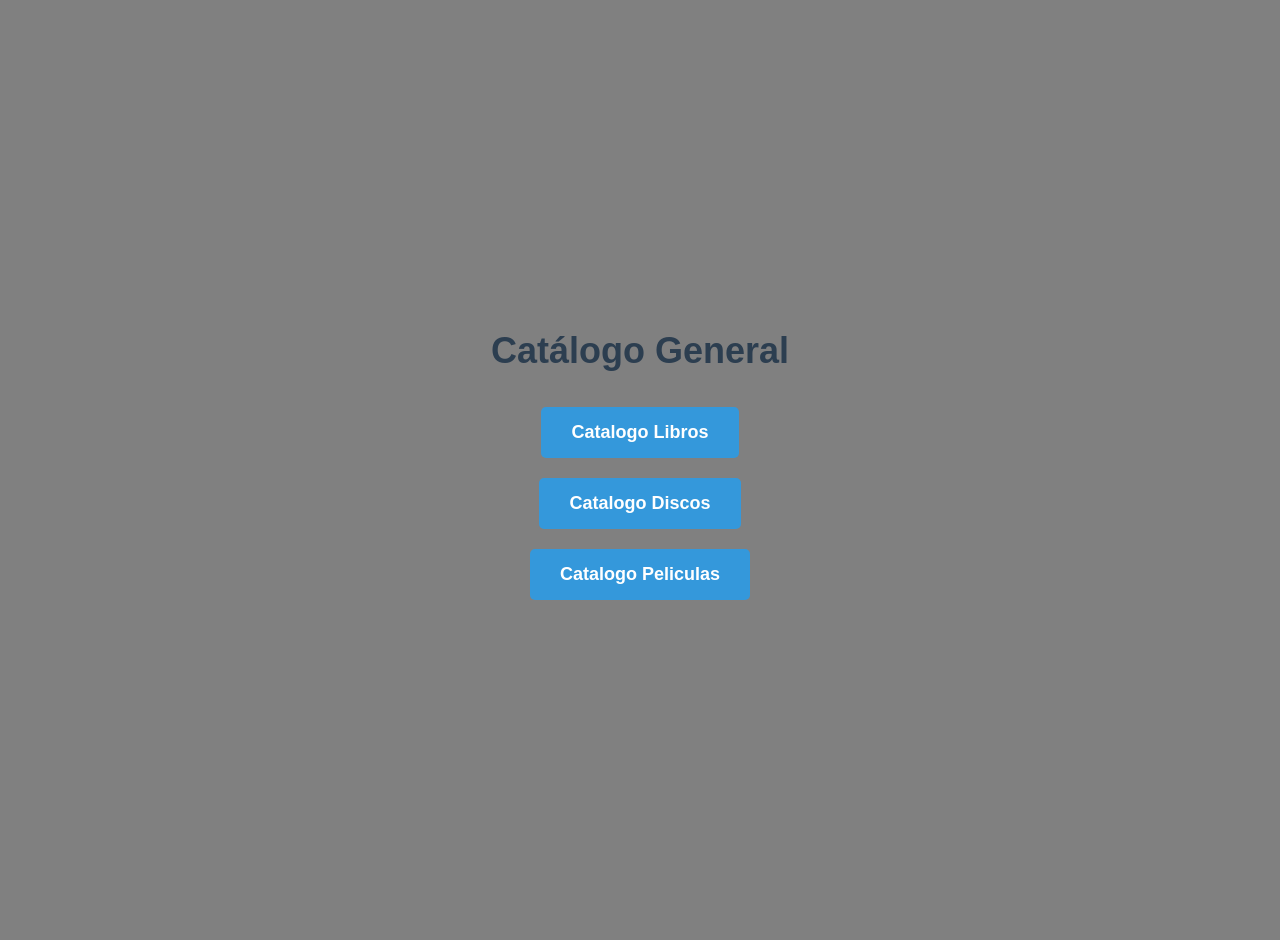
<file: PracticaSpringBoot/src/main/resources/templates/index.html>
<!DOCTYPE html>
<html lang="es" xmlns:th="http://www.thymeleaf.org">
<head>
    <meta charset="UTF-8">
    <title>Catálogo General</title>
    <style>
        body {
            font-family: 'Segoe UI', Tahoma, Geneva, Verdana, sans-serif;
            background-color: gray;
            color: #333;
            margin: 0;
            padding: 20px;
            display: flex;
            flex-direction: column;
            justify-content: center;
            align-items: center;
            height: 100vh;
            text-align: center;
        }

        h1 {
            color: #2c3e50;
            margin-top: 0;
            font-size: 36px;
        }

        button {
            background-color: #3498db;
            color: white;
            cursor: pointer;
            border: none;
            border-radius: 5px;
            padding: 15px 30px;
            font-size: 18px;
            margin: 10px;
            transition: background 0.3s ease, transform 0.2s ease;
        }

        button:hover {
            background-color: #2980b9;
            transform: scale(1.1);
        }

        a {
            color: white;
            text-decoration: none;
            font-weight: bold;
        }

        a:hover {
            text-decoration: underline;
        }
    </style>
</head>
<body>

<h1>Catálogo General</h1>

<button>
<a th:href="@{/books}">Catalogo Libros</a>
</button>
<button>
<a th:href="@{/discs}">Catalogo Discos</a>
</button>
<button>
<a th:href="@{/films}">Catalogo Peliculas</a>
</button>

</body>
</html>
</file>
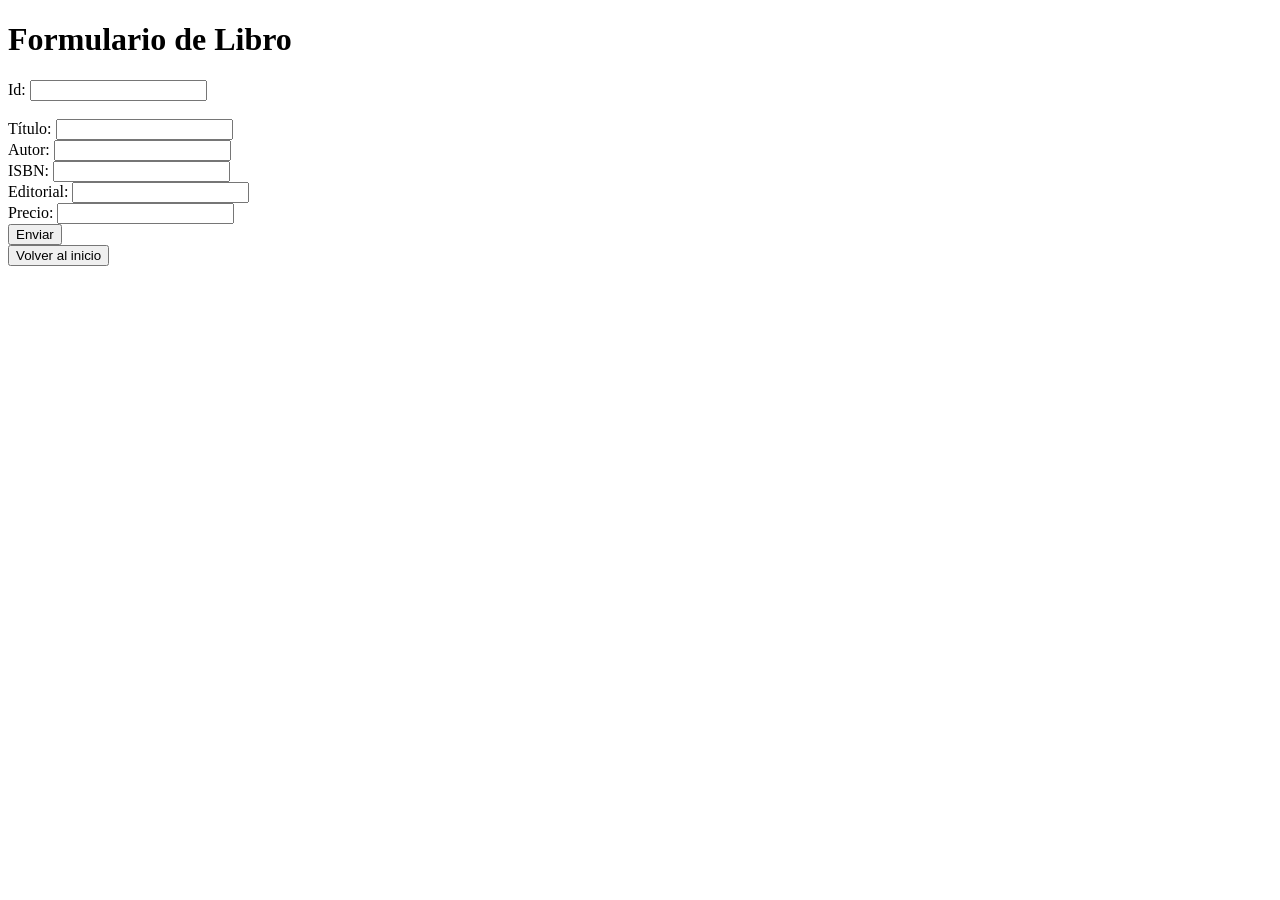
<file: PracticaSpringBoot/src/main/resources/templates/BookForm.html>
<!DOCTYPE html>
<html lang="en">
<head>
    <meta charset="UTF-8">
    <title>Formulario Libro</title>
    <link rel="stylesheet" th:href="@{/CSS/Style.css}">
</head>
<body>
<h1>Formulario de Libro</h1>

<form th:action="@{/submitLibro}" th:object="${book}" method="post">

    <label for="id">Id:</label>
    <input type="text" th:field="*{id}" id="id" readonly />
    <br />

    <input type="hidden" th:field="*{id}" />

    <br />

    <label for="title">Título:</label>
    <input type="text" th:field="*{title}" id="title" required />

    <br />

    <label for="author">Autor:</label>
    <input type="text" th:field="*{author}" id="author" required />

    <br />

    <label for="isbn">ISBN:</label>
    <input type="text" th:field="*{isbn}" id="isbn" required />

    <br />

    <label for="publisher">Editorial:</label>
    <input type="text" th:field="*{publisher}" id="publisher" required />

    <br />

    <label for="price">Precio:</label>
    <input type="number" th:field="*{price}" id="price" step="0.01" required />

    <br />

    <button type="submit">Enviar</button>
</form>

<a th:href="@{/books}">
    <button>Volver al inicio</button>
</a>

<div th:if="${mensaje}">
    <p th:text="${mensaje}"></p>
</div>

</body>
</html>
</file>
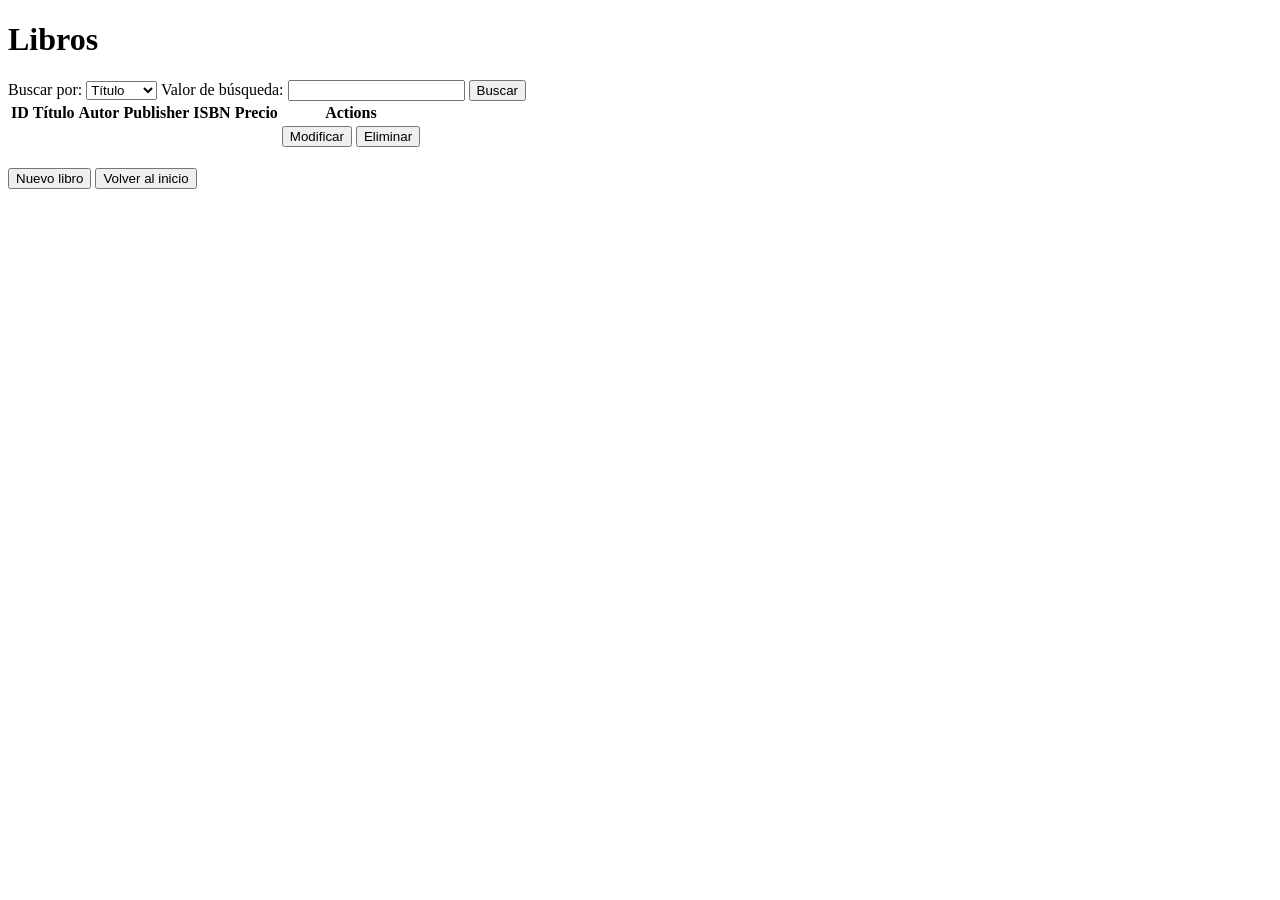
<file: PracticaSpringBoot/src/main/resources/templates/Books.html>
<!DOCTYPE html>
<html lang="en">
<head>
    <meta charset="UTF-8">
    <title>Catalogo de Libros</title>
    <link rel="stylesheet" th:href="@{/CSS/Style.css}">
</head>
<body>

<h1>Libros</h1>

<form action="/searchBooks" method="get">
    <label for="searchCriteria">Buscar por:</label>
    <select name="searchCriteria" id="searchCriteria">
        <option value="title" th:selected="${searchCriteria == 'title'}">Título</option>
        <option value="isbn" th:selected="${searchCriteria == 'isbn'}">ISBN</option>
        <option value="author" th:selected="${searchCriteria == 'author'}">Autor</option>
        <option value="publisher" th:selected="${searchCriteria == 'publisher'}">Editorial</option>
    </select>

    <label for="searchValue">Valor de búsqueda:</label>
    <input type="text" name="searchValue" id="searchValue" required>

    <button type="submit">Buscar</button>
</form>

<table>
    <thead>
    <tr><th>ID</th><th>Título</th><th>Autor</th><th>Publisher</th><th>ISBN</th><th>Precio</th><th>Actions</th></tr>
    </thead>
    <tbody>
    <tr th:each="libro : ${listado}">
        <td th:text="${libro.id}"></td>
        <td th:text="${libro.title}"></td>
        <td th:text="${libro.author}"></td>
        <td th:text="${libro.publisher}"></td>
        <td th:text="${libro.isbn}"></td>
        <td th:text="${libro.price}"></td>
        <td><a th:href="@{/bookform/{id}(id=${libro.id})}"><button>Modificar</button></a>
            <a th:href="@{/deleteBooks/{id}(id = ${libro.id})}"><button>Eliminar</button></a></td>
    </tr>
    </tbody>
</table>

<br>
<a th:href="@{/bookform}">
<button>Nuevo libro</button>
</a>

<a th:href="@{/index}">
    <button>Volver al inicio</button>
</a>

<br />

<div th:if="${mensaje}">
    <p th:text="${mensaje}"></p>
</div>

</body>
</html>
</file>
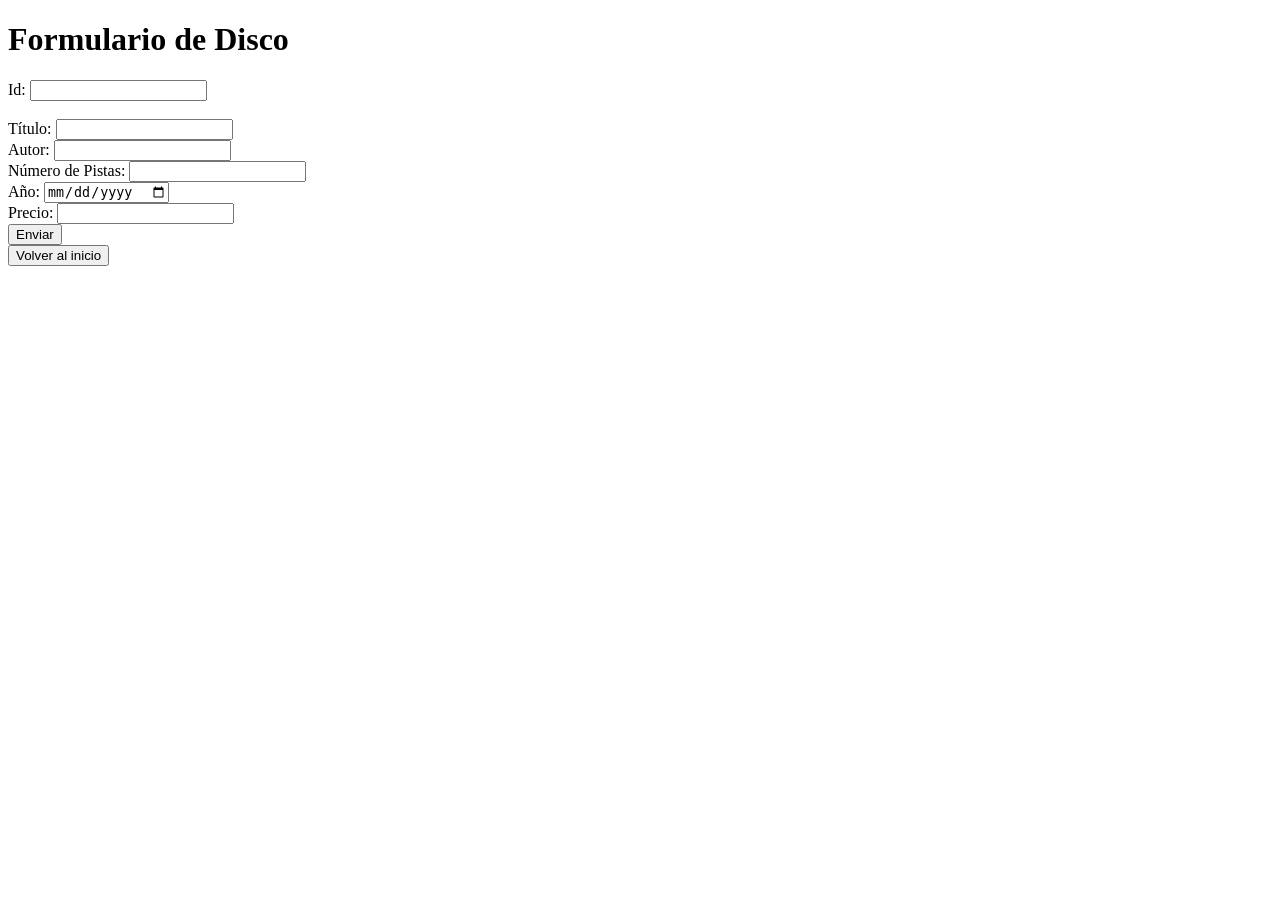
<file: PracticaSpringBoot/src/main/resources/templates/DiscForm.html>
<!DOCTYPE html>
<html lang="en">
<head>
    <meta charset="UTF-8">
    <title>Formulario de Disco</title>
    <link rel="stylesheet" th:href="@{/CSS/Style.css}">
</head>
<body>
<h1>Formulario de Disco</h1>

<form th:action="@{/submitDisc}" th:object="${disc}" method="post">

    <label for="id">Id:</label>
    <input type="text" th:field="*{id}" id="id" readonly />
    <br />

    <input type="hidden" th:field="*{id}" />

    <br />

    <label for="title">Título:</label>
    <input type="text" th:field="*{title}" id="title" required />

    <br />

    <label for="author">Autor:</label>
    <input type="text" th:field="*{author}" id="author" required />

    <br />

    <label for="tracks">Número de Pistas:</label>
    <input type="number" th:field="*{tracks}" id="tracks" required />

    <br />

    <label for="year">Año:</label>
    <input type="date" th:field="*{year}" id="year" required />

    <br />

    <label for="price">Precio:</label>
    <input type="number" th:field="*{price}" id="price" step="0.01" required />

    <br />

    <button type="submit">Enviar</button>
</form>

<a th:href="@{/discs}">
    <button>Volver al inicio</button>
</a>

<div th:if="${mensaje}">
    <p th:text="${mensaje}"></p>
</div>

</body>
</html>
</file>
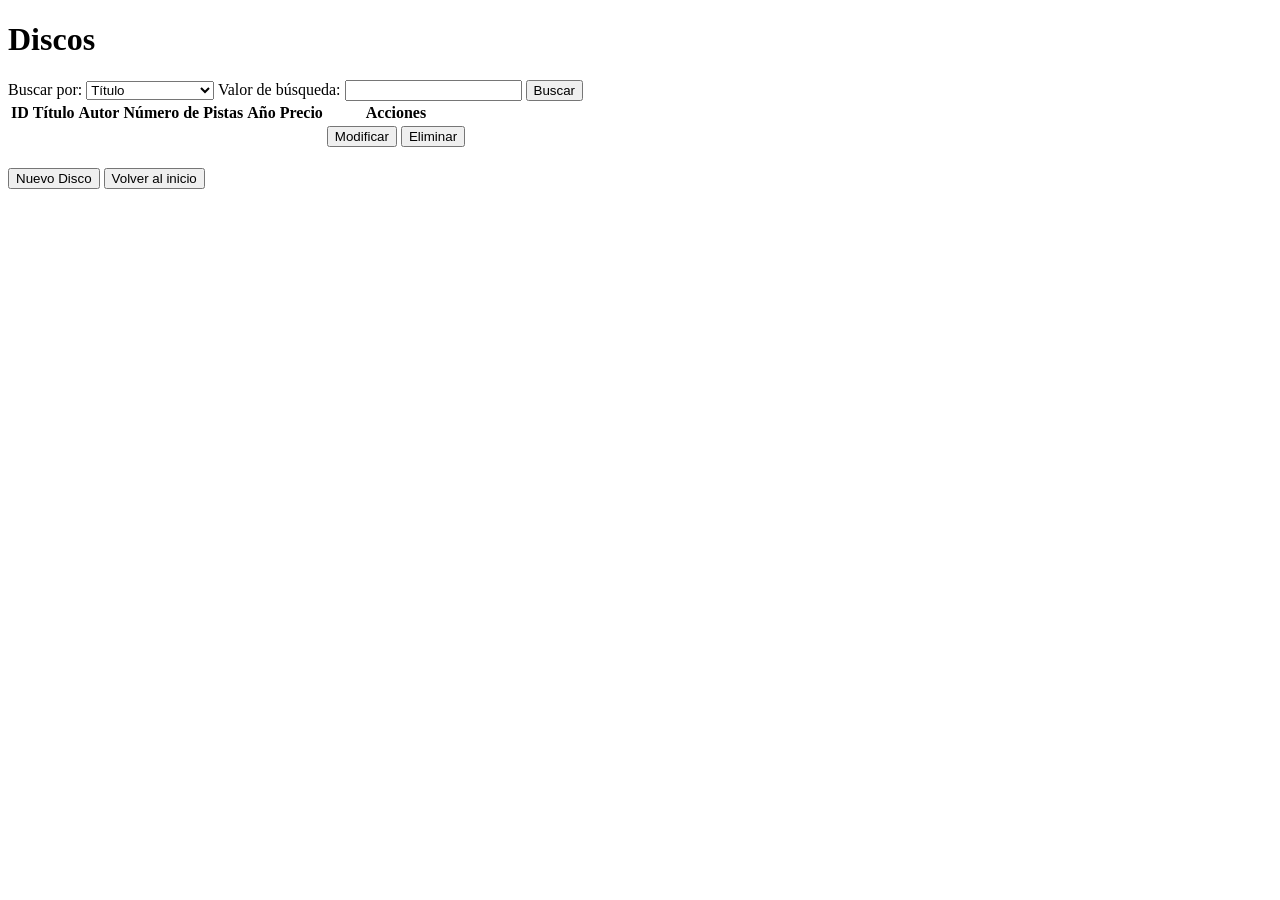
<file: PracticaSpringBoot/src/main/resources/templates/Discs.html>
<!DOCTYPE html>
<html lang="en">
<head>
  <meta charset="UTF-8">
  <title>Catálogo de Discos</title>
  <link rel="stylesheet" th:href="@{/CSS/Style.css}">
</head>
<body>

<h1>Discos</h1>

<form action="/searchDiscs" method="get">
  <label for="searchCriteria">Buscar por:</label>
  <select name="searchCriteria" id="searchCriteria">
    <option value="title" th:selected="${searchCriteria == 'title'}">Título</option>
    <option value="author" th:selected="${searchCriteria == 'author'}">Autor</option>
    <option value="tracks" th:selected="${searchCriteria == 'tracks'}">Número de Pistas</option>
    <option value="year" th:selected="${searchCriteria == 'year'}">Año</option>
  </select>

  <label for="searchValue">Valor de búsqueda:</label>
  <input type="text" name="searchValue" id="searchValue" required>

  <button type="submit">Buscar</button>
</form>

<table>
  <thead>
  <tr>
    <th>ID</th>
    <th>Título</th>
    <th>Autor</th>
    <th>Número de Pistas</th>
    <th>Año</th>
    <th>Precio</th>
    <th>Acciones</th>
  </tr>
  </thead>
  <tbody>
  <tr th:each="disco : ${listado}">
    <td th:text="${disco.id}"></td>
    <td th:text="${disco.title}"></td>
    <td th:text="${disco.author}"></td>
    <td th:text="${disco.tracks}"></td>
    <td th:text="${disco.year}"></td>
    <td th:text="${disco.price}"></td>
    <td>
      <a th:href="@{/discform/{id}(id=${disco.id})}"><button>Modificar</button></a>
      <a th:href="@{/deleteDisc/{id}(id=${disco.id})}"><button>Eliminar</button></a>
    </td>
  </tr>
  </tbody>
</table>

<br>
<a th:href="@{/discform}">
  <button>Nuevo Disco</button>
</a>

<a th:href="@{/index}">
  <button>Volver al inicio</button>
</a>

<br />

<div th:if="${mensaje}">
  <p th:text="${mensaje}"></p>
</div>

</body>
</html>
</file>
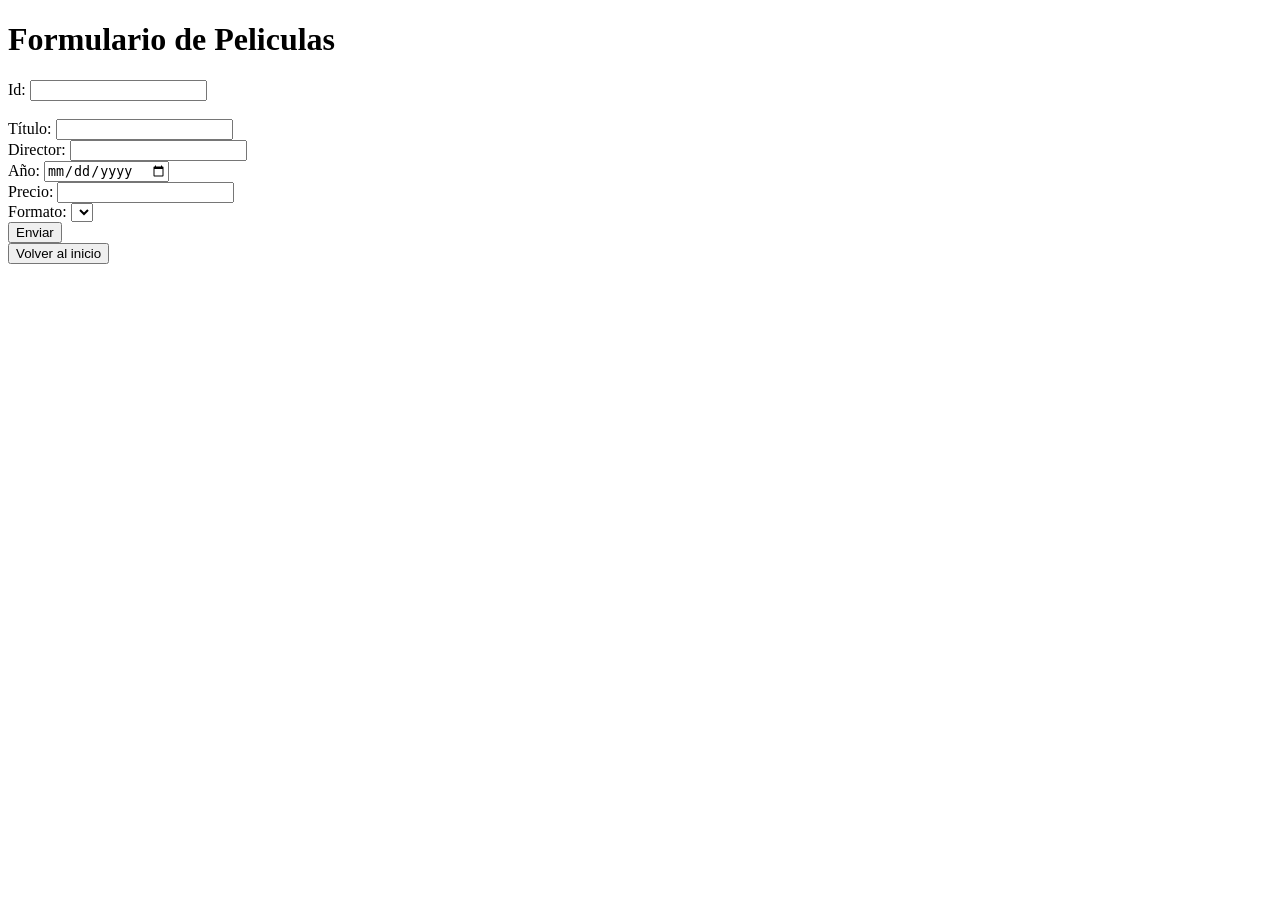
<file: PracticaSpringBoot/src/main/resources/templates/FilmForm.html>
<!DOCTYPE html>
<html lang="en">
<head>
    <meta charset="UTF-8">
    <title>Formulario de Peliculas</title>
    <link rel="stylesheet" th:href="@{/CSS/Style.css}">
</head>
<body>
<h1>Formulario de Peliculas</h1>

<form th:action="@{/submitFilm}" th:object="${film}" method="post">

    <label for="id">Id:</label>
    <input type="text" th:field="*{id}" id="id" readonly />
    <br />

    <input type="hidden" th:field="*{id}" />
    <br />

    <label for="title">Título:</label>
    <input type="text" th:field="*{title}" id="title" required />
    <br />

    <label for="director">Director:</label>
    <input type="text" th:field="*{filmDirector}" id="director" required />
    <br />

    <label for="year">Año:</label>
    <input type="date" th:field="*{year}" id="year" required />

    <br />

    <label for="price">Precio:</label>
    <input type="number" th:field="*{price}" id="price" step="0.01" required />
    <br />

    <label for="format">Formato:</label>
    <select th:field="*{format}" id="format" required>
        <option th:each="format : ${T(com.prueba.PracticaSpringBoot.Enum.Format).values()}"
                th:value="${format}"
                th:text="${format}"></option>
    </select>
    <br />

    <button type="submit">Enviar</button>
</form>

<a th:href="@{/films}">
    <button>Volver al inicio</button>
</a>

<div th:if="${mensaje}">
    <p th:text="${mensaje}"></p>
</div>

</body>
</html>
</file>
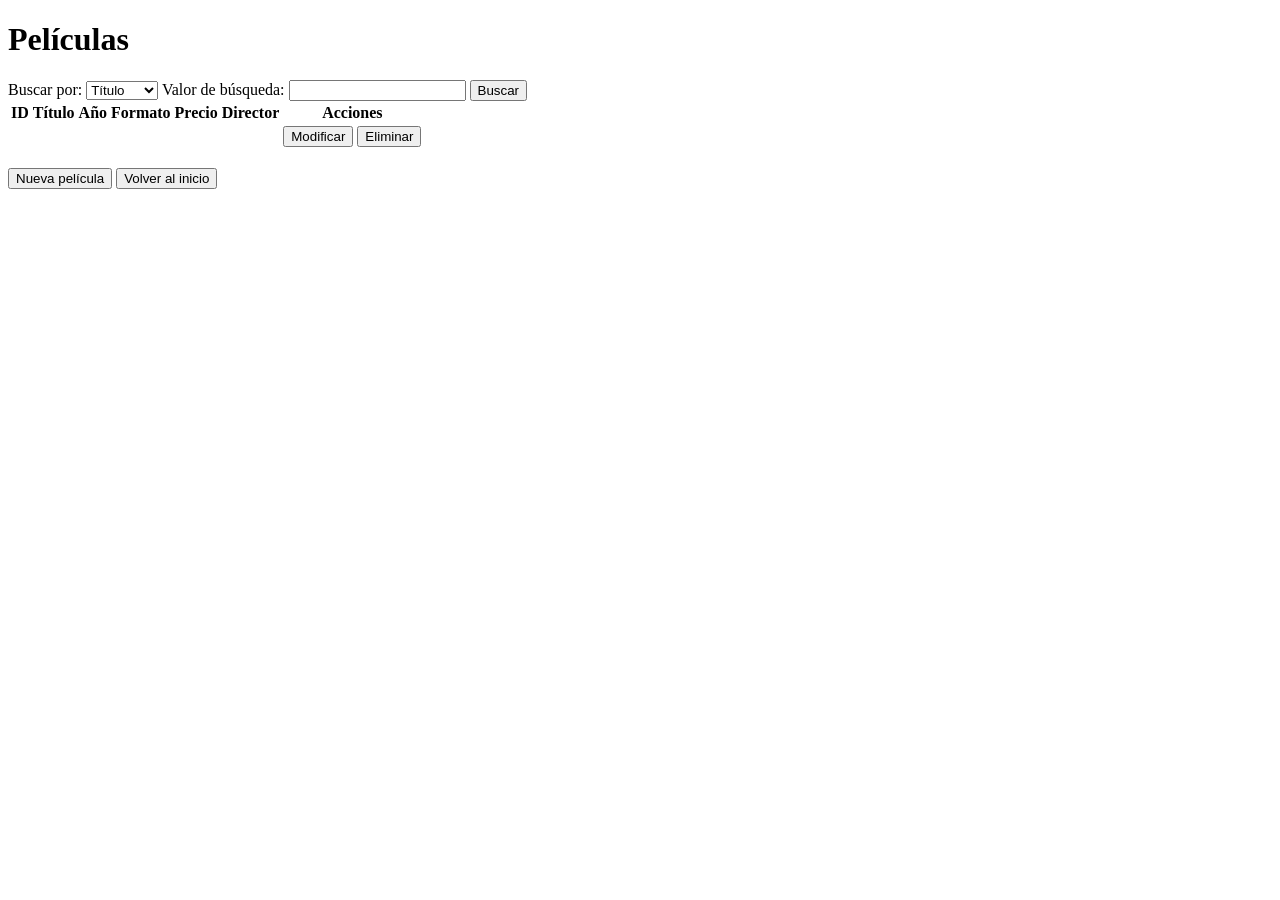
<file: PracticaSpringBoot/src/main/resources/templates/Films.html>
<!DOCTYPE html>
<html lang="en">
<head>
    <meta charset="UTF-8">
    <title>Películas</title>
    <link rel="stylesheet" th:href="@{/CSS/Style.css}">
</head>
<body>

<h1>Películas</h1>

<form action="/searchFilms" method="get">
    <label for="searchCriteria">Buscar por:</label>
    <select name="searchCriteria" id="searchCriteria">
        <option value="title" th:selected="${searchCriteria == 'title'}">Título</option>
        <option value="year" th:selected="${searchCriteria == 'year'}">Año</option>
        <option value="format" th:selected="${searchCriteria == 'format'}">Formato</option>
        <option value="film" th:selected="${searchCriteria == 'film'}">Director</option>
    </select>

    <label for="searchValue">Valor de búsqueda:</label>
    <input type="text" name="searchValue" id="searchValue" required>

    <button type="submit">Buscar</button>
</form>
<table>
    <thead>
    <tr>
        <th>ID</th>
        <th>Título</th>
        <th>Año</th>
        <th>Formato</th>
        <th>Precio</th>
        <th>Director</th>
        <th>Acciones</th>
    </tr>
    </thead>
    <tbody>
    <tr th:each="film : ${listado}">
        <td th:text="${film.id}"></td>
        <td th:text="${film.title}"></td>
        <td th:text="${film.year}"></td>
        <td th:text="${film.format}"></td>
        <td th:text="${film.price}"></td>
        <td th:text="${film.filmDirector}"></td>
        <td>
            <a th:href="@{/filmform/{id}(id=${film.id})}"><button>Modificar</button></a>
            <a th:href="@{/deleteFilms/{id}(id=${film.id})}"><button>Eliminar</button></a>
        </td>
    </tr>
    </tbody>
</table>

<br>
<a th:href="@{/filmform}">
    <button>Nueva película</button>
</a>

<a th:href="@{/index}">
    <button>Volver al inicio</button>
</a>

<br />

<div th:if="${mensaje}">
    <p th:text="${mensaje}"></p>
</div>

</body>
</html>
</file>
